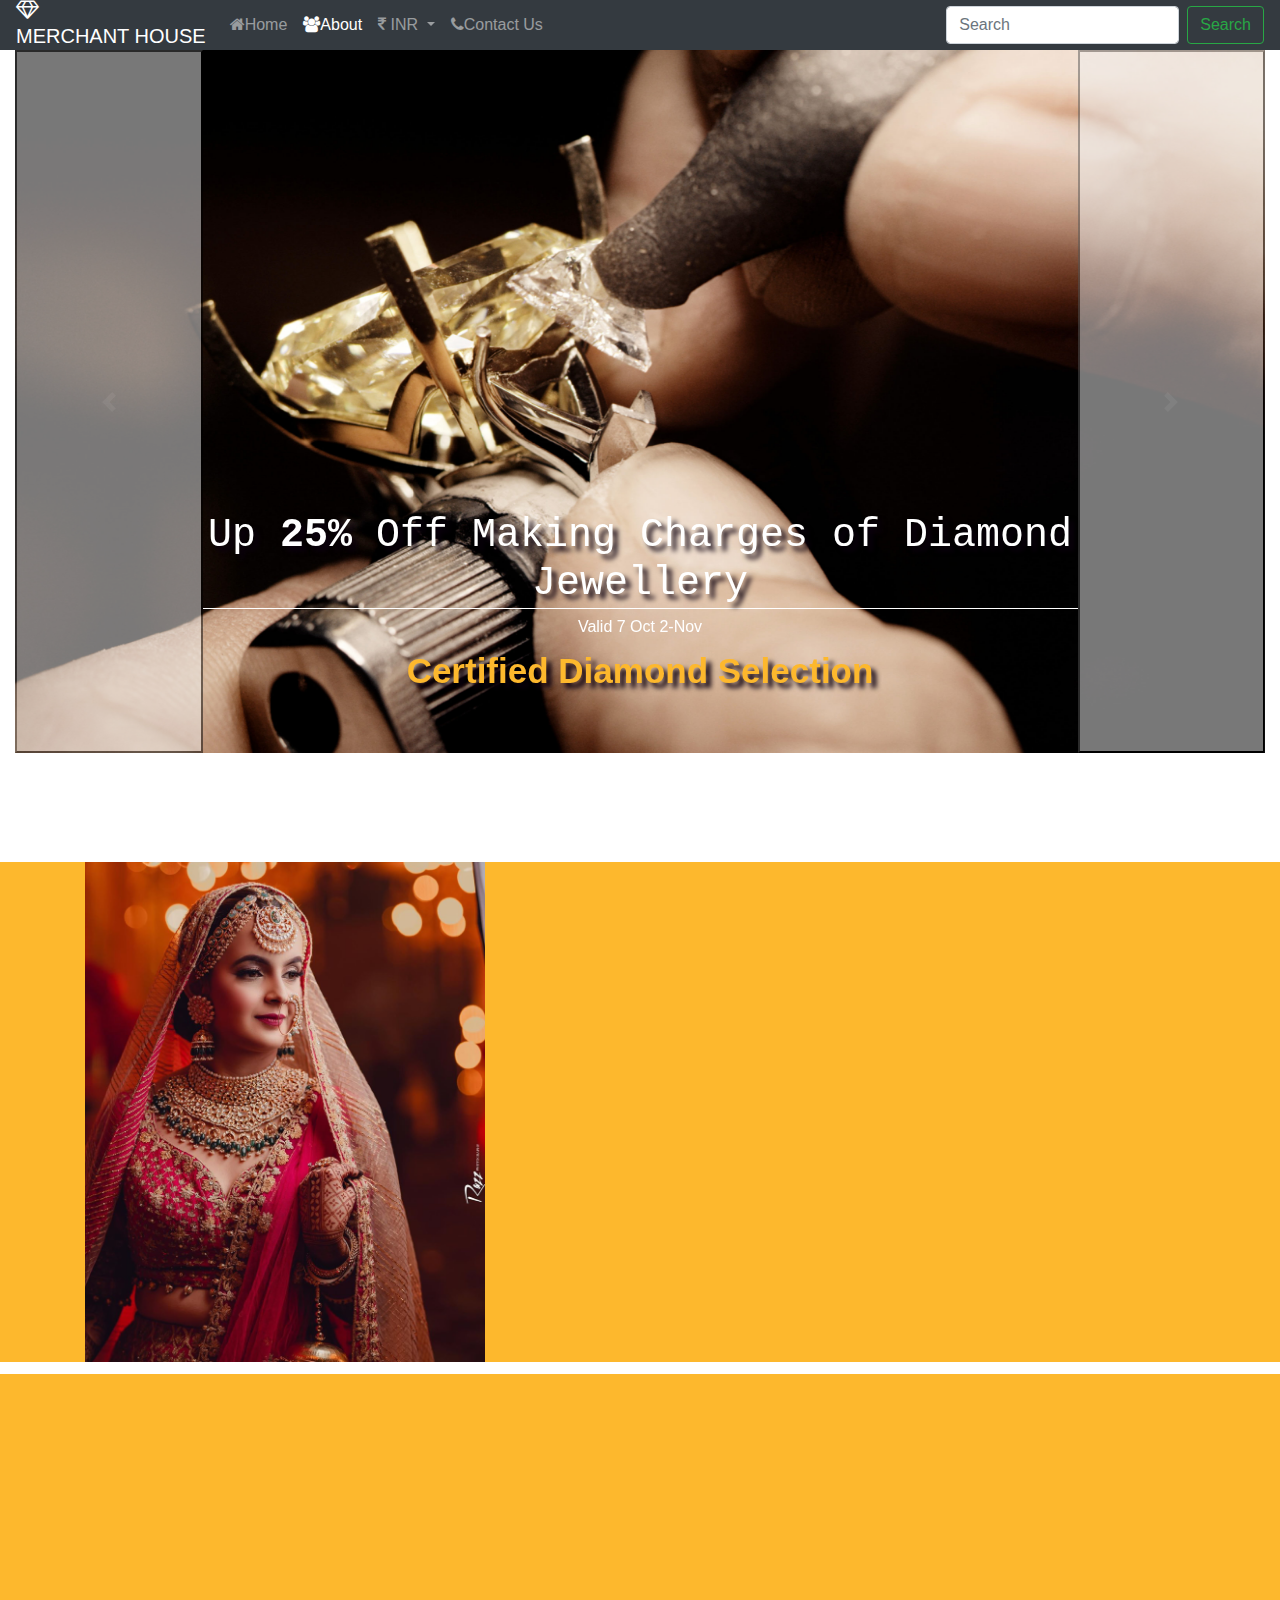
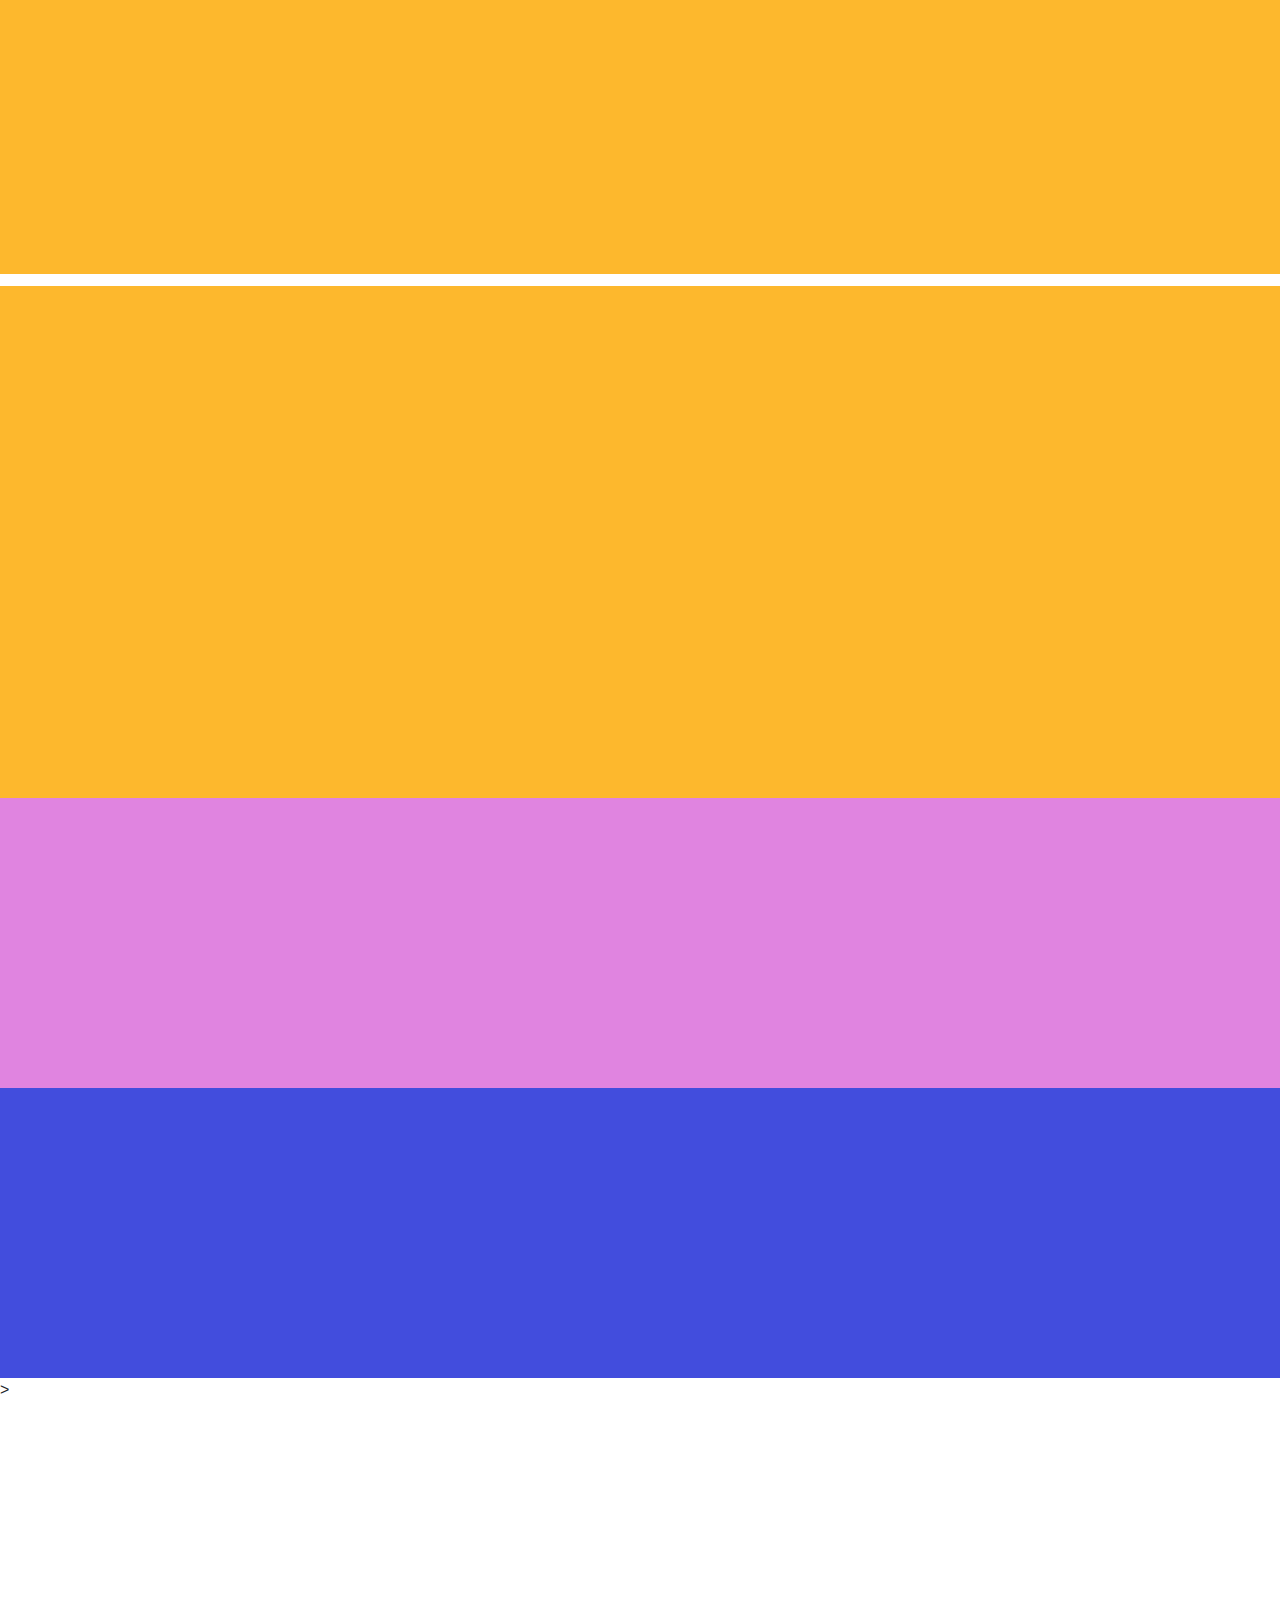
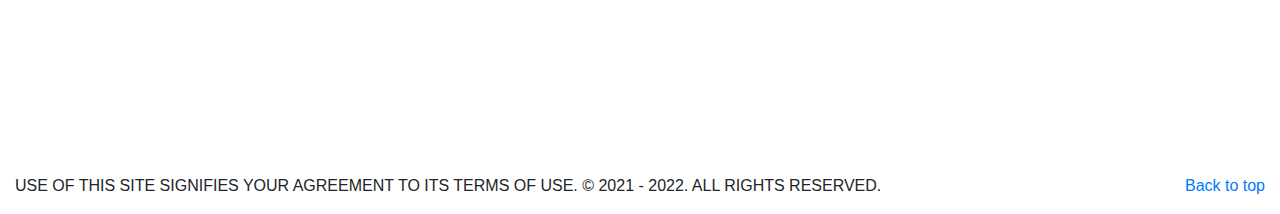
<file: bootstrap projet/about.html>
<!doctype html>
<html lang="en">


<head>
    <!-- Required meta tags -->
    <meta charset="utf-8">
    <meta name="viewport" content="width=device-width, initial-scale=1, shrink-to-fit=no">

    <!-- Bootstrap CSS -->
    <link rel="stylesheet" href="css/bootstrap.min.css" type="text/css" />
    <link rel="stylesheet" href="styleabout.css" type="text/css" />
    <link rel="stylesheet" href="font-awesome-4.7.0/css/font-awesome.css" type="text/css" />
    <link rel="stylesheet" type="text/css" href="animate.css" />


    <title>MERCHANTS vlog.com</title>
</head>

<body>
    <nav class="navbar navbar-expand-lg navbar-dark bg-dark">
        <a class="navbar-brand" href="#">
            <i class="fa fa-diamond"></i>
            <h5>MERCHANT HOUSE</h5>
        </a>
        <button class="navbar-toggler" type="button" data-toggle="collapse" data-target="#navbarSupportedContent"
            aria-controls="navbarSupportedContent" aria-expanded="false" aria-label="Toggle navigation">
            <span class="navbar-toggler-icon"></span>
        </button>

        <div class="collapse navbar-collapse" id="navbarSupportedContent">
            <ul class="navbar-nav mr-auto">
                <li class="nav-item">
                    <a class="nav-link" href="index.html"><i class="fa fa-home"></i>Home </a>
                </li>
                <li class="nav-item active">
                    <a class="nav-link" href="about.html"><i class="fa fa-users"></i>About</a>
                </li>
                <li class="nav-item dropdown">
                    <a class="nav-link dropdown-toggle" href="#" id="navbarDropdown" role="button"
                        data-toggle="dropdown" aria-haspopup="true" aria-expanded="false">
                        <i class="fa fa-inr"></i> INR
                    </a>
                    <div class="dropdown-menu" aria-labelledby="navbarDropdown">
                        <a class="dropdown-item" href="#"><i class="fa fa-gbp"></i>GBP</a>

                        <a class="dropdown-item" href="#"><i class="fa fa-gbp"></i>GBP</a>

                        <a class="dropdown-item" href="#"><i class="fa fa-krw"></i>KRW</a>

                        <a class="dropdown-item" href="#"><i class="fa fa-eur"></i>EUR</a>

                        <a class="dropdown-item" href="#"><i class="fa fa-jpy"></i>JPY</a>

                        <a class="dropdown-item" href="#"><i class="fa fa-usd"></i>USD</a>

                        <a class="dropdown-item" href="#"><i class="fa fa-rub"></i>RUB</a>
                    </div>
                </li>
                <li class="nav-item">
                    <a class="nav-link" href="contact.html"><i class="fa fa-phone"></i>Contact Us</a>
                </li>
            </ul>
            <form class="form-inline my-2 my-lg-0">
                <input class="form-control mr-sm-2" type="search" placeholder="Search" aria-label="Search">
                <button class="btn btn-outline-success my-2 my-sm-0" type="submit">Search</button>
            </form>
        </div>
    </nav>
    <section>
        <div class="container-fluid">
            <div class="first">
                <div id="carouselExampleControls" class="carousel slide" data-ride="carousel">
                    <div class="carousel-inner">
                        <div class="carousel-item active">

                            <img src="mdimond1.jpeg" class="d-block w-100" alt="...">
                            <div class="carousel-caption d-none d-md-block">
                                <h2>Up <b>25%</b> Off Making Charges of Diamond Jewellery</h2>
                                <h6>Valid 7 Oct 2-Nov</h6>
                                <p><b>Certified Diamond Selection</b> </p>
                            </div>

                        </div>
                        <div class="carousel-item">
                            <img src="dmaking.jpeg" class="d-block w-100" alt="...">
                            <div class="carousel-caption d-none d-md-block">
                                <h2>Up <b>25%</b> Off Making Charges of Diamond Jewellery</h2>
                                <h6>Valid 7 Oct 2-Nov</h6>
                                <p><b>Certified Diamond Selection</b> </p>
                            </div>
                        </div>
                        <div class="carousel-item">
                            <img src="mdimond3.jpeg" class="d-block w-100" alt="...">
                        </div>
                    </div>
                    <button class="carousel-control-prev" type="button" data-target="#carouselExampleControls"
                        data-slide="prev">
                        <span class="carousel-control-prev-icon" aria-hidden="true"></span>
                        <span class="sr-only">Previous</span>
                    </button>
                    <button class="carousel-control-next" type="button" data-target="#carouselExampleControls"
                        data-slide="next">
                        <span class="carousel-control-next-icon" aria-hidden="true"></span>
                        <span class="sr-only">Next</span>
                    </button>
                </div>
            </div>
        </div>
    </section>


    <section class="aditi">
        <div class="container">
            <div class="row featurette d-flex justify-content-center align-items-center">
                <div class="col-md-7 order-md-2 wow fadeInRight" data-wow-delay="0.1s"
                    style="visibility: visible; -webkit-animation-delay: 0.1s; -moz-animation-delay: 0.1s; animation-delay: 0.1s;"
                    a>
                    <h2 class="featurette-heading">Diamond Rings Or Necklaces; 8 Types Of Jewellery That Every Party Goer Must Have<span class="text-muted">See for
                            yourself.</span></h2>
                    <p class="lead">A piece of jewellery can hold different meanings for different people. For some, it might be just another accessory, while for others, it is a part of their identity.

                    </p>
                </div>
                <div class="col-md-5 order-md-1 wow fadeInLeft" data-wow-delay="0.1s"
                    style="visibility: visible; -webkit-animation-delay: 0.1s; -moz-animation-delay: 0.1s; animation-delay: 0.1s;">
                    <img class="img-fluid" src="jewe5.png" alt="">

                </div>
            </div>
        </div>
    </section>
    <section class="aditi">
        <div class="container">
            <div class="row featurette d-flex justify-content-center align-items-center">
                <div class="col-md-7 order-md-1 wow fadeInLeft" data-wow-delay="0.2s"
                    style="visibility: visible; -webkit-animation-delay: 0.2s; -moz-animation-delay: 0.2s; animation-delay: 0.2s;">
                    <h2 class="featurette-heading">my name is aditi<span class="text-muted">See for
                            yourself.</span></h2>
                    <p class="lead">People who love partying will admit that one of the best aspects of attending a party is dressing up for it.The same rule applies for your accessories like jewellery, bags, and shoes.</p>
                </div>
                <div class="col-md-5 order-md-2 wow fadeInRight" data-wow-delay="0.2s"
                    style="visibility: visible; -webkit-animation-delay: 0.2s; -moz-animation-delay: 0.2s; animation-delay: 0.2s;">
                    <img class="img-fluid" src="jewe2.png" alt="">

                </div>
            </div>
        </div>
    </section>
    <section class="aditi">
        <div class="container">
            <div class="row featurette d-flex justify-content-center align-items-center">
                <div class="col-md-7 order-md-2 wow fadeInRight" data-wow-delay="0.3s"
                    style="visibility: visible; -webkit-animation-delay: 0.3s; -moz-animation-delay: 0.3s; animation-delay: 0.3s;">
                    <h2 class="featurette-heading">i m from jsr. <span class="text-muted">See for
                            yourself.</span></h2>
                    <p class="lead">Gorgeous jewellery featuring stunning diamonds instantly transforms a great outfit into one that mesmerizes. Since diamonds are very versatile, adding a few precious diamond jewellery pieces to your personal collection can keep you stress-free</p>
                </div>
                <div class="col-md-5 order-md-1 wow fadeInLeft" data-wow-delay="0.3s"
                    style="visibility: visible; -webkit-animation-delay: 0.3s; -moz-animation-delay: 0.3s; animation-delay: 0.3s;">
                    <div class="aditi">
                        <img class="img-fluid" src="jewe4.jpeg" alt="">
                    </div>

                </div>
            </div>
        </div>
    </section>
    <section class="singh">
        <div class="container">
            <div class="row">



                <div class="col-md-3 col-12 wow fadeInLeft" data-wow-delay="0.1s"
                    style="visibility: visible; -webkit-animation-delay: 0.1s; -moz-animation-delay: 0.1s; animation-delay: 0.1s;">
                    <div class="box">

                    </div>
                </div>
                <div class="col-md-3 col-12 wow fadeInLeft" data-wow-delay="0.2s"
                    style="visibility: visible; -webkit-animation-delay: 0.2s; -moz-animation-delay: 0.2s; animation-delay: 0.2s;">

                    <div class="box">

                    </div>
                </div>
                <div class="col-md-3 col-12 wow fadeInLeft" data-wow-delay="0.3s"
                    style="visibility: visible; -webkit-animation-delay: 0.3s; -moz-animation-delay: 0.3s; animation-delay: 0.3s;">

                    <div class="box">

                    </div>
                </div>
                <div class="col-md-3 col-12 wow fadeInLeft" data-wow-delay="0.4s"
                    style="visibility: visible; -webkit-animation-delay: 0.4s; -moz-animation-delay: 0.4s; animation-delay: 0.4s;">

                    <div class="box">

                    </div>
                </div>
            </div>


        </div>
    </section>

    <section class="singh1">
        <div class="container">
            <div class="row">
                <div class="col-md-3 col-12 wow shake" data-wow-iteration="5s" data-wow-duration="1500ms">

                    <div class="box1">

                    </div>
                </div>
                <div class="col-md-3 col-12 wow shake" data-wow-iteration="5s" data-wow-duration="1500ms">

                    <div class="box1">

                    </div>
                </div>
                <div class="col-md-3 col-12 wow shake" data-wow-iteration="5s" data-wow-duration="1500ms">

                    <div class="box1">

                    </div>
                </div>
                <div class="col-md-3 col-12 wow shake" data-wow-iteration="5s" data-wow-duration="1500ms">

                    <div class="box1">

                    </div>
                </div>
            </div>
        </div>
    </section>>
    <section>
        <div class="container">
            <div class="row wow fadeInDown" data-wow-duration="1s">
                <div class="fonta">
                    <table class="table table-bordered">
                        <thead>
                            <tr>
                                <th scope="col">Reviews</th>
                                <th scope="col">
                                    WHY BUY FROM SUNNY DIAMONDS
                                </th>
                                <th scope="col">Last</th>
                                <th scope="col">POLICIES</th>
                            </tr>
                        </thead>
                        <tbody>
                            <tr>
                                <th scope="row"> Customer Service</th>
                                <td> Internally Flawless diamonds</td>
                                <td>Cash On Delivery Policy</td>
                                <td> </td>
                            </tr>
                            <tr>
                                <th scope="row">News</th>
                                <td>100% Money Back</td>
                                <td>Exchange And Resizing Policy</td>
                                <td>Terms and conditions</td>
                            </tr>
                            <tr>
                                <th scope="row">Location</th>
                                <td> 15 Day Return Policy</td>
                                <td>Old Gold Purchase Policy(Limited to Kerala)</td>
                                <td>Cancellation policy</td>
                            </tr>
                            <tr>
                                <th scope="row">Frequetly Answered Questions</th>
                                <td>BIS Jewellery</td>
                                <td>Thornton</td>
                                <td>Shipping Policy</td>
                            </tr>
                            <tr>
                                <th scope="row">Blogs</th>
                                <td>Certifications</td>
                                <td>Thornton</td>
                                <td>15 Day Return Policy</td>
                            </tr>
                            <tr>
                                <th scope="row">Careers</th>
                                <td colspan="2">
                                    <div class="gap">
                                        <a href="https://www.facebook.com"> <i class="fa fa-facebook"></i></a>
                                        <a href="https://www.google.com"> <i class="fa fa-google"></i></a>
                                        <a href="https://www.instagram.com"> <i class="fa fa-instagram"></i></a>
                                        <a href="https://in.pinterest.com"><i class="fa fa-pinterest"></i></a>
                                        <a href="https://www.youtube.com"><i class="fa fa-youtube"></i></a>
                                        <a href="https://www.twitter.com"><i class="fa fa-twitter"></i></a>
                                    </div>
                                </td>
                                <td>@twitter</td>
                            </tr>
                        </tbody>
                    </table>
                </div>
            </div>
        </div>
    </section>


    <section>
        <div class="container-fluid">
            <div class="row">



            </div>
        </div>
    </section>
    <footer class="container-fluid">
        <p class="float-right"><a href="#">Back to top</a></p>
        <p>USE OF THIS SITE SIGNIFIES YOUR AGREEMENT TO ITS TERMS OF USE. © 2021 - 2022.

            ALL RIGHTS RESERVED.

        </p>
    </footer>



    <!-- Optional JavaScript; choose one of the two! -->

    <!-- Option 1: jQuery and Bootstrap Bundle (includes Popper) -->
    <script src="https://code.jquery.com/jquery-3.5.1.slim.min.js"
        integrity="sha384-DfXdz2htPH0lsSSs5nCTpuj/zy4C+OGpamoFVy38MVBnE+IbbVYUew+OrCXaRkfj"
        crossorigin="anonymous"></script>
    <script src="https://cdn.jsdelivr.net/npm/bootstrap@4.6.0/dist/js/bootstrap.bundle.min.js"
        integrity="sha384-Piv4xVNRyMGpqkS2by6br4gNJ7DXjqk09RmUpJ8jgGtD7zP9yug3goQfGII0yAns"
        crossorigin="anonymous"></script>

    <!-- Option 2: Separate Popper and Bootstrap JS -->
    <!--
    <script src="https://code.jquery.com/jquery-3.5.1.slim.min.js" integrity="sha384-DfXdz2htPH0lsSSs5nCTpuj/zy4C+OGpamoFVy38MVBnE+IbbVYUew+OrCXaRkfj" crossorigin="anonymous"></script>
    <script src="https://cdn.jsdelivr.net/npm/popper.js@1.16.1/dist/umd/popper.min.js" integrity="sha384-9/reFTGAW83EW2RDu2S0VKaIzap3H66lZH81PoYlFhbGU+6BZp6G7niu735Sk7lN" crossorigin="anonymous"></script>
    <script src="https://cdn.jsdelivr.net/npm/bootstrap@4.6.0/dist/js/bootstrap.min.js" integrity="sha384-+YQ4JLhjyBLPDQt//I+STsc9iw4uQqACwlvpslubQzn4u2UU2UFM80nGisd026JF" crossorigin="anonymous"></script>
    -->
    <script src="wow.min.js"></script>
    <script>
        new WOW().init();
    </script>
</body>

</html>
</file>
<file: bootstrap projet/styleabout.css>
body{

}
.carousel-slide{
    width: 1000px;
    height: 250px;
}
.carousel-caption h2{
    font-family: 'Courier New', Courier, monospace;
    margin-top: 100px;
    font-size:40px;
    text-shadow: 5px 5px 5px rgb(12, 1, 15);
    color:white ;
    border-bottom: white 1px solid;

}
.carousel-caption p{
    font-family: 'Courier New', Courier, monospace;
    font-family:Arial, Helvetica, sans-serif;
    font-size: 35px;
    color: #fdb82d;
    text-shadow: 5px 5px 5px rgb(12, 1, 15);
}
.navbar{
    height: 50px;
}
.first{
    height: 800px;
}
.aditi{
    margin-top: 12px;
    background: #fdb82d;
}
.aditi img{
    width: 400px;
    height: 500px;
}
.singh{
    padding: 20px 0;
    background: rgb(224, 132, 224);
    
}
.box{
    padding:50px;
    margin:10px;
    background: white;
    width: 240px;
    height: 230px;
   
    display: block;
   
  
}
/*.box img{
    height: 230px;
    width: 240px;
}*/
.singh1{
    padding: 20px 0;
    background: rgb(66, 77, 221);
    
}
.box1{
    padding:50px;
    margin:10px;
    background: rgb(233, 93, 93);
    width: 240px;
    height: 230px;
   
    display: block;
   
  
}
.gap{
    padding: 0 40px;
    display: block;
}
.fonta:hover{
    color: #7d2dfd;
}
.fonta{
    font-family:Cambria, Cochin, Georgia, Times, 'Times New Roman', serif;
    font-size: 17px;
    
    background: #fdb82d;
}
</file>
